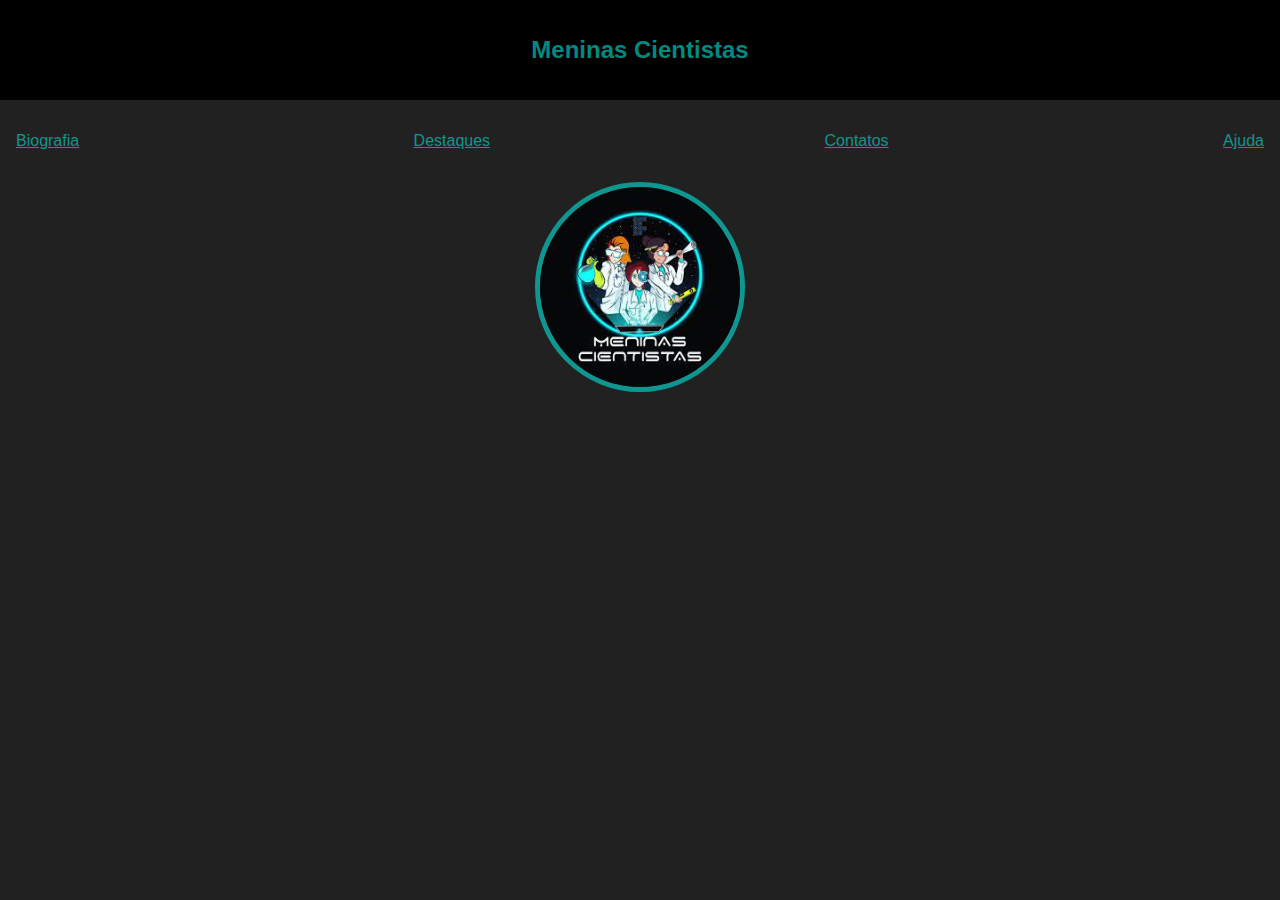
<file: index.html>
<!DOCTYPE html>
<html lang="en">

<head>
  <meta charset="UTF-8">
  <meta name="viewport" content="width=device-width, initial-scale=1.0">
  <title>incio</title>
  <link rel="stylesheet" href="style.css">
</head>
<!DOCTYPE html>
<html>
<head>
  <meta charset="UTF-8">
  <title>Página Inicial</title>
  <style>
    body {
      font-family: Arial, sans-serif;
      background-color: #222121;
      margin: 0;
      padding: 0;
    }

    header {
      background-color: #000000;
      color: rgba(2, 231, 220, 0.596);
      text-align: center;
      padding: 20px;
    }

    h1 {
      font-size: 24px;
    }

    .container {
      max-width: 800px;
      margin: 20px auto;
      background-color: #fff;
      border-radius: 5px;
      box-shadow: 0 0 10px rgba(0, 0, 0, 0.1);
      padding: 20px;
    }

    p {
      font-size: 16px;
    }
  </style>
</head>
<body>
  <header>
    <h1>Meninas Cientistas</h1>
  </header>
</body>
</html>

<body>
  <ul>
    <li><a href="biografia.html">Biografia</a></li>
    <li><a href="destaques.html">Destaques</a></li>
    <li><a href="contatos.html">Contatos</a></li>
    <li><a href="ajuda.html">Ajuda</a></li>
  </ul>
  <div>
  <img src="logo2.jpg" alt="">
</div>

</body>

</html>
</file>
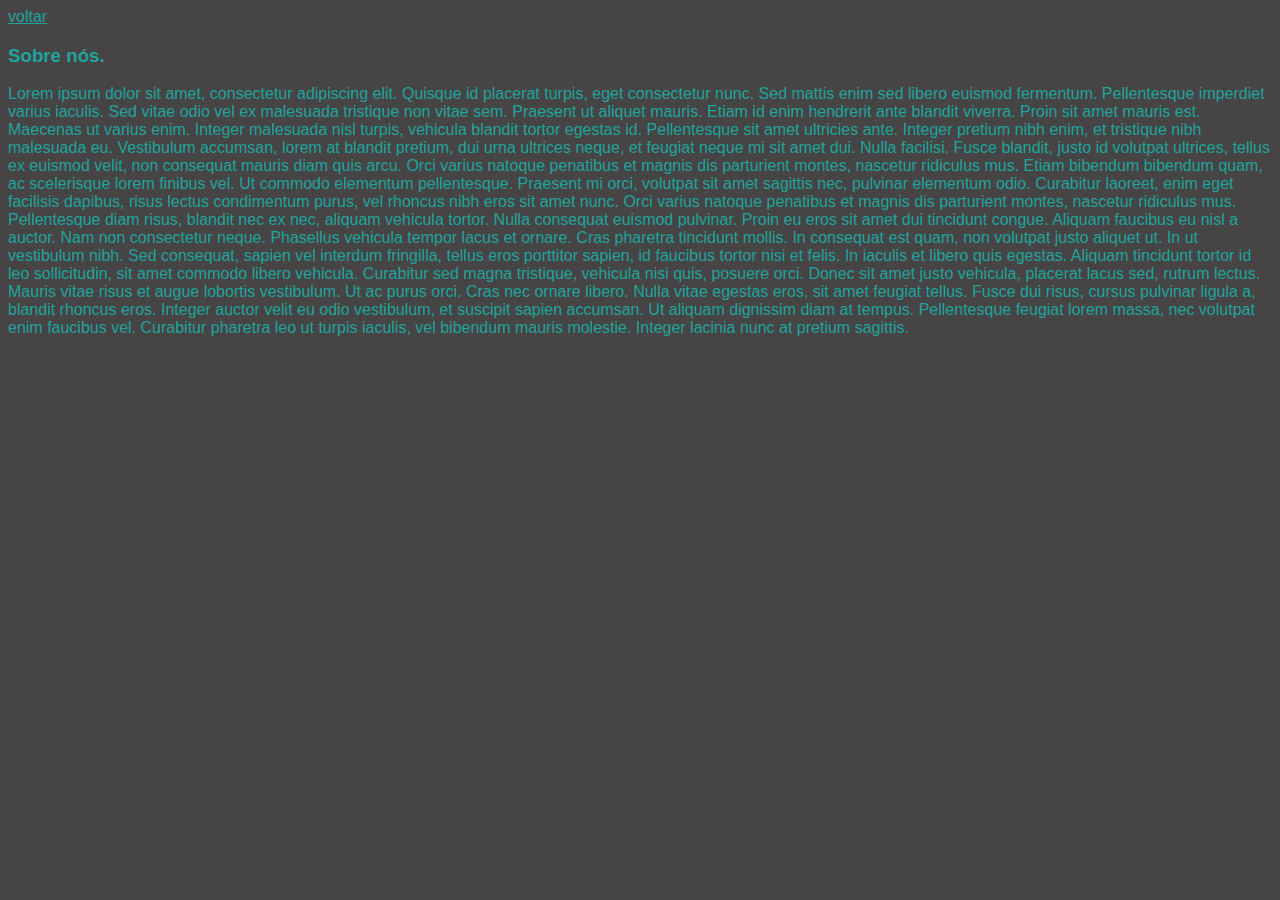
<file: biografia.html>
<!DOCTYPE html>
<html lang="en">
<head>
  <meta charset="UTF-8">
  <meta name="viewport" content="width=device-width, initial-scale=1.0">
  <title>Biografia</title>
  <link rel="stylesheet" href="style.css">
</head>
<body>
  <a href="index.html">voltar</a>
  <h3>Sobre nós.</h3>
 <p>
  Lorem ipsum dolor sit amet, consectetur adipiscing elit. Quisque id placerat turpis, eget consectetur nunc. Sed mattis enim sed libero euismod fermentum. Pellentesque imperdiet varius iaculis. Sed vitae odio vel ex malesuada tristique non vitae sem. Praesent ut aliquet mauris. Etiam id enim hendrerit ante blandit viverra. Proin sit amet mauris est. Maecenas ut varius enim. Integer malesuada nisl turpis, vehicula blandit tortor egestas id. Pellentesque sit amet ultricies ante. Integer pretium nibh enim, et tristique nibh malesuada eu.

Vestibulum accumsan, lorem at blandit pretium, dui urna ultrices neque, et feugiat neque mi sit amet dui. Nulla facilisi. Fusce blandit, justo id volutpat ultrices, tellus ex euismod velit, non consequat mauris diam quis arcu. Orci varius natoque penatibus et magnis dis parturient montes, nascetur ridiculus mus. Etiam bibendum bibendum quam, ac scelerisque lorem finibus vel. Ut commodo elementum pellentesque. Praesent mi orci, volutpat sit amet sagittis nec, pulvinar elementum odio. Curabitur laoreet, enim eget facilisis dapibus, risus lectus condimentum purus, vel rhoncus nibh eros sit amet nunc. Orci varius natoque penatibus et magnis dis parturient montes, nascetur ridiculus mus. Pellentesque diam risus, blandit nec ex nec, aliquam vehicula tortor.

Nulla consequat euismod pulvinar. Proin eu eros sit amet dui tincidunt congue. Aliquam faucibus eu nisl a auctor. Nam non consectetur neque. Phasellus vehicula tempor lacus et ornare. Cras pharetra tincidunt mollis. In consequat est quam, non volutpat justo aliquet ut.

In ut vestibulum nibh. Sed consequat, sapien vel interdum fringilla, tellus eros porttitor sapien, id faucibus tortor nisi et felis. In iaculis et libero quis egestas. Aliquam tincidunt tortor id leo sollicitudin, sit amet commodo libero vehicula. Curabitur sed magna tristique, vehicula nisi quis, posuere orci. Donec sit amet justo vehicula, placerat lacus sed, rutrum lectus. Mauris vitae risus et augue lobortis vestibulum.

Ut ac purus orci. Cras nec ornare libero. Nulla vitae egestas eros, sit amet feugiat tellus. Fusce dui risus, cursus pulvinar ligula a, blandit rhoncus eros. Integer auctor velit eu odio vestibulum, et suscipit sapien accumsan. Ut aliquam dignissim diam at tempus. Pellentesque feugiat lorem massa, nec volutpat enim faucibus vel. Curabitur pharetra leo ut turpis iaculis, vel bibendum mauris molestie. Integer lacinia nunc at pretium sagittis.
 </p>
</body>
</html>
</file>
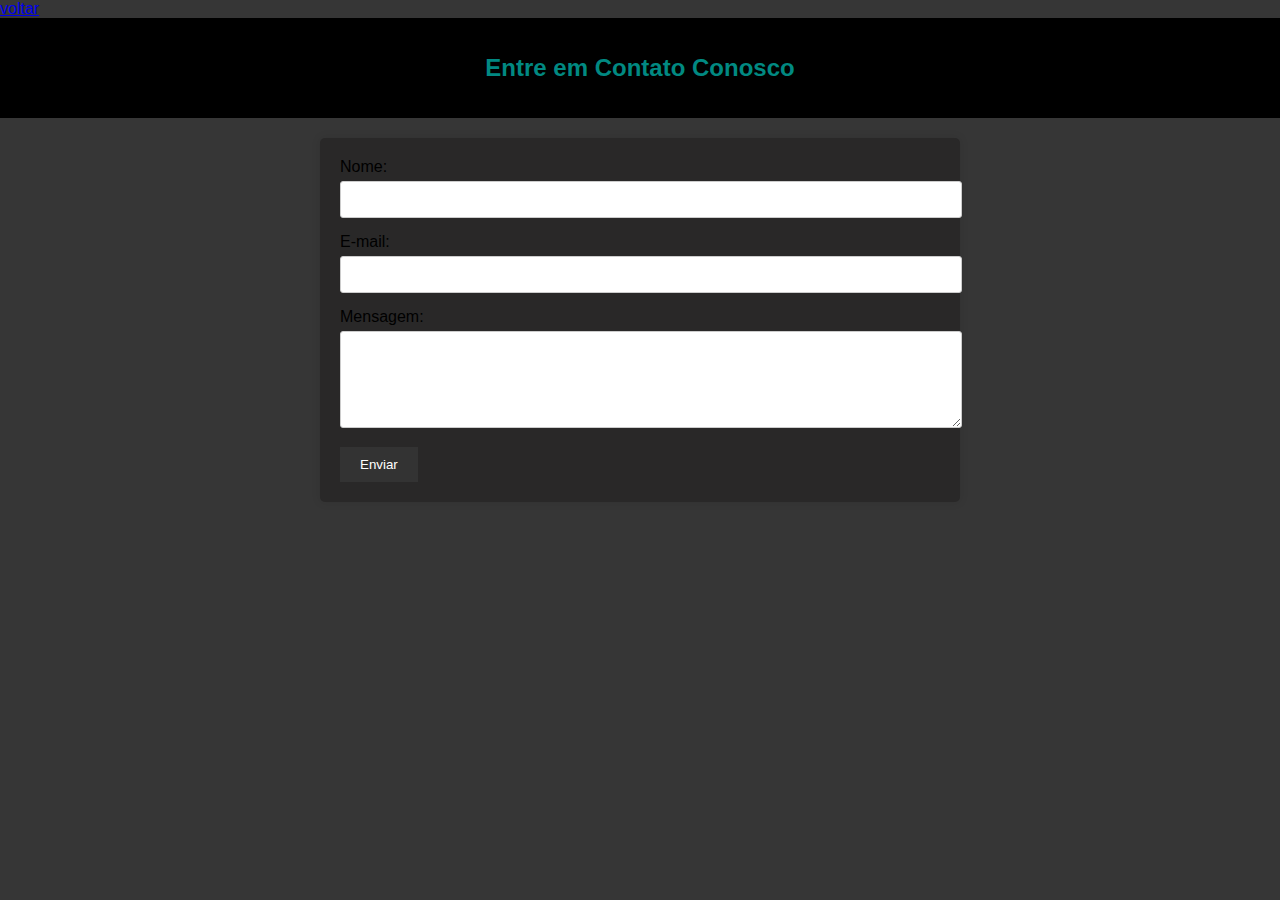
<file: contatos.html>
<!DOCTYPE html>
<html>

<head>
  <meta charset="UTF-8">
  <title>Página de Contato</title>
  <style>
    body {
      font-family: Arial, sans-serif;
      background-color: #363636;
      margin: 0;
      padding: 0;
    }

    header {
      background-color: #000000;
      color: rgba(2, 231, 220, 0.596);
      text-align: center;
      padding: 20px;
    }

    h1 {
      font-size: 24px;
    }

    .container {
      max-width: 600px;
      margin: 20px auto;
      background-color: #292828;
      padding: 20px;
      border-radius: 5px;
      box-shadow: 0 0 10px rgba(0, 0, 0, 0.1);
    }

    label {
      display: block;
      margin-bottom: 5px;
    }

    input[type="text"],
    input[type="email"],
    textarea {
      width: 100%;
      padding: 10px;
      margin-bottom: 15px;
      border: 1px solid #ccc;
      border-radius: 3px;
    }

    button {
      background-color: #333;
      color: #fff;
      border: none;
      padding: 10px 20px;
      cursor: pointer;
    }

    button:hover {
      background-color: #555;
    }
  </style>
</head>

<body>
  <a href="index.html">voltar</a>
  <header>
    <h1>Entre em Contato Conosco</h1>
  </header>

  <div class="container">
    <form>
      <label for="name">Nome:</label>
      <input type="text" id="name" name="name" required>

      <label for="email">E-mail:</label>
      <input type="email" id="email" name="email" required>

      <label for="message">Mensagem:</label>
      <textarea id="message" name="message" rows="5" required></textarea>

      <button type="submit">Enviar</button>
    </form>
  </div>
</body>

</html>
</file>
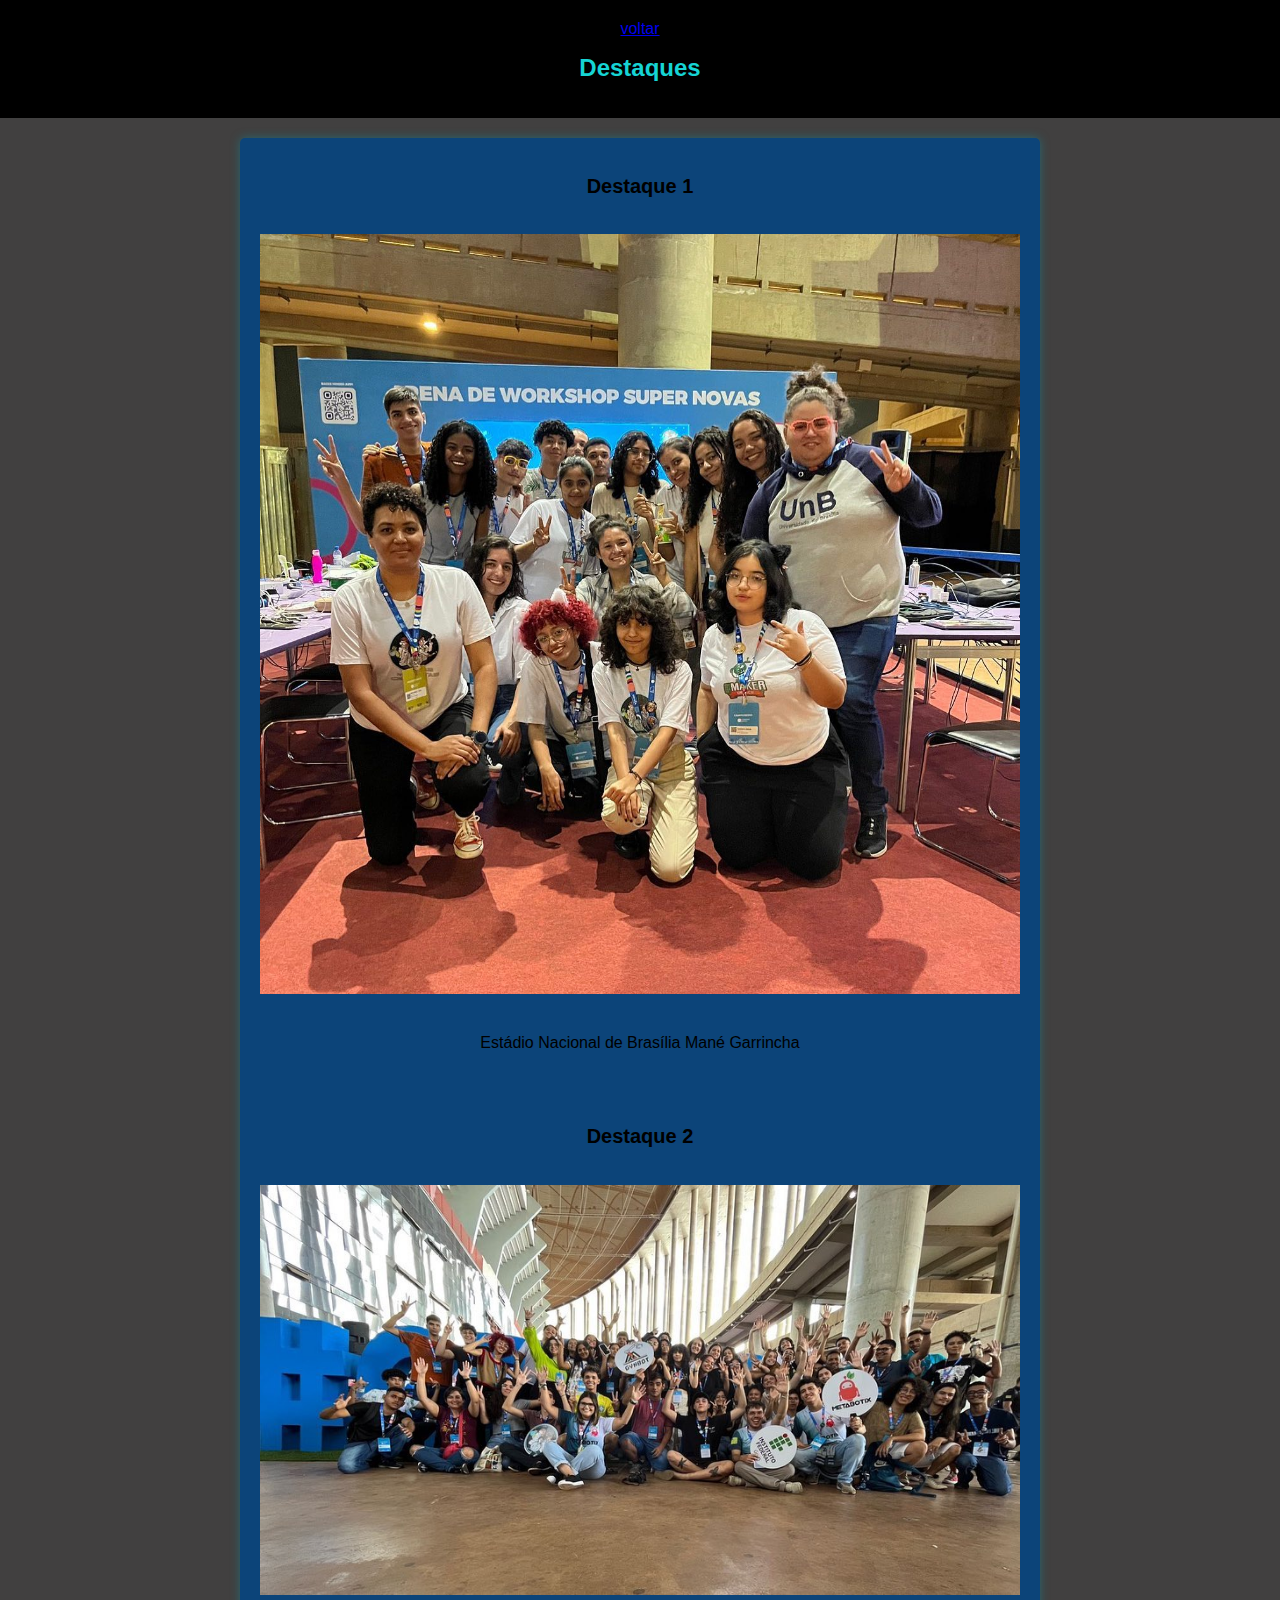
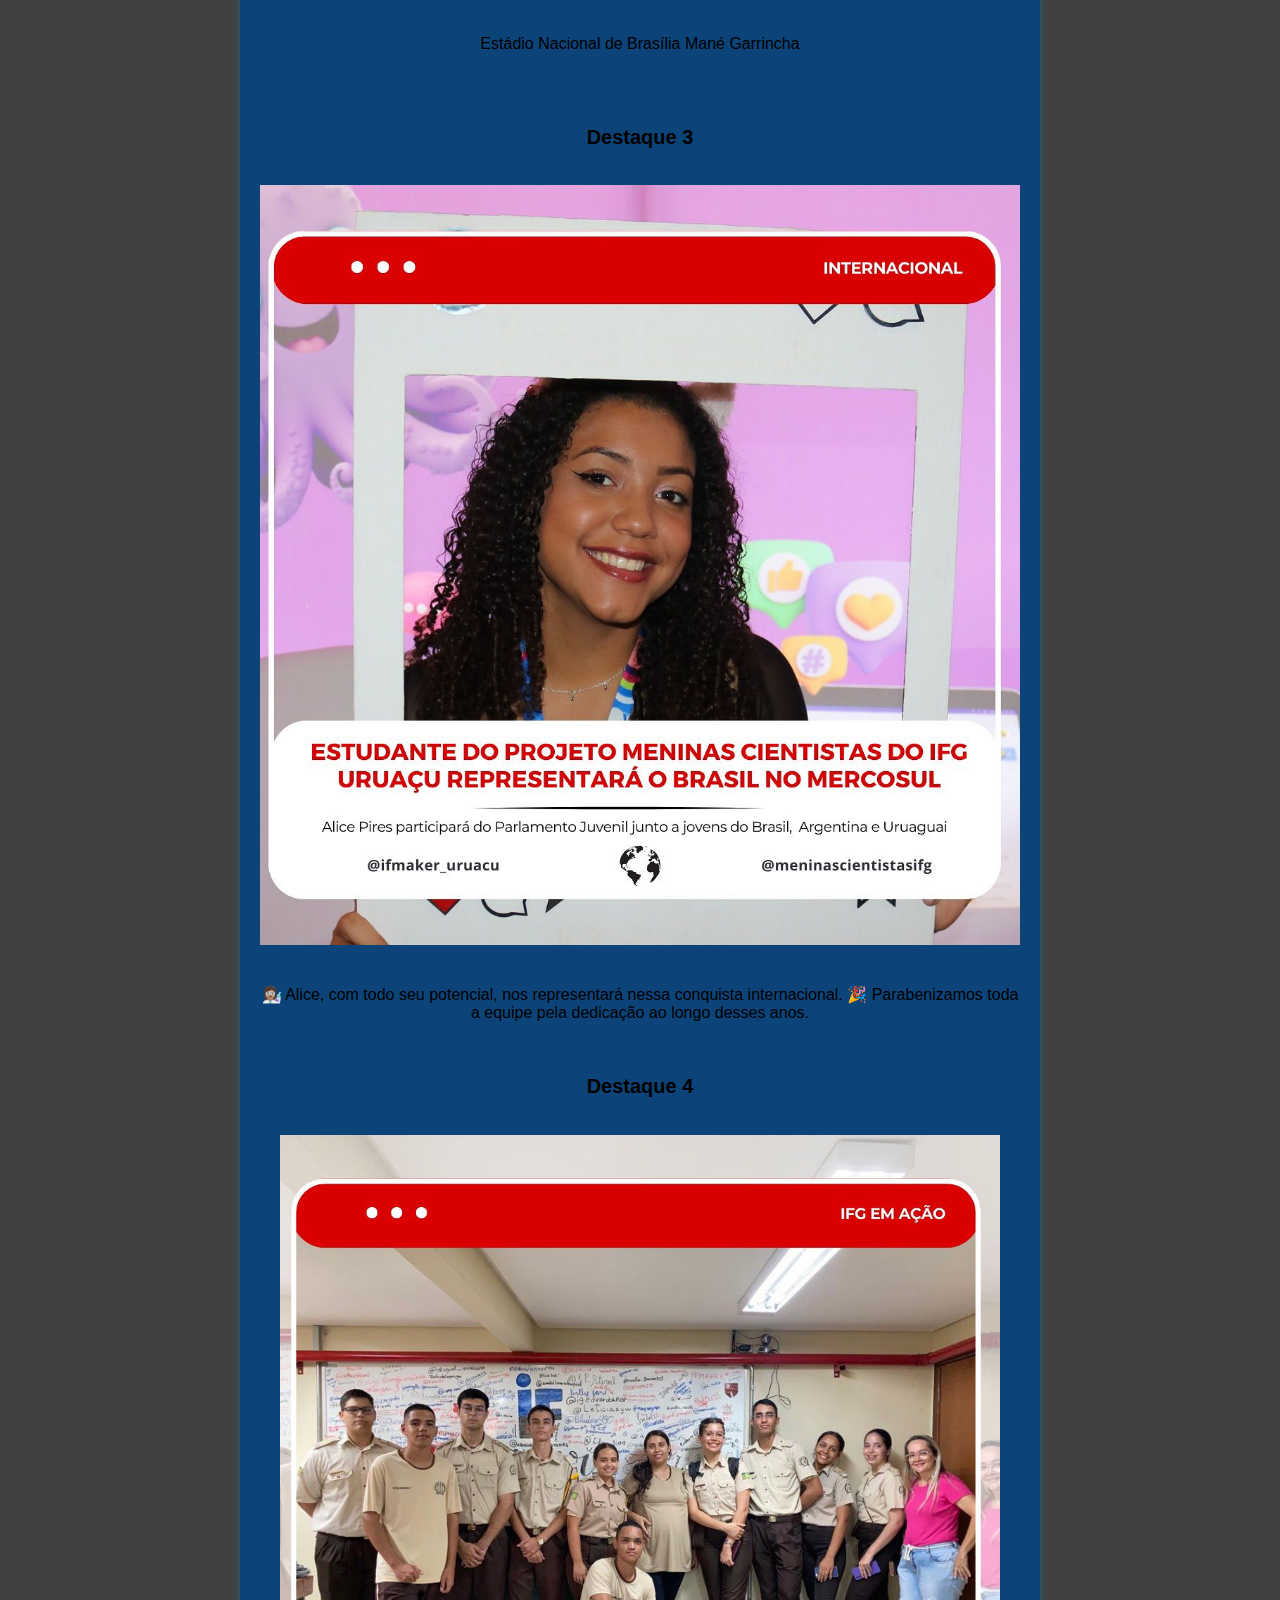
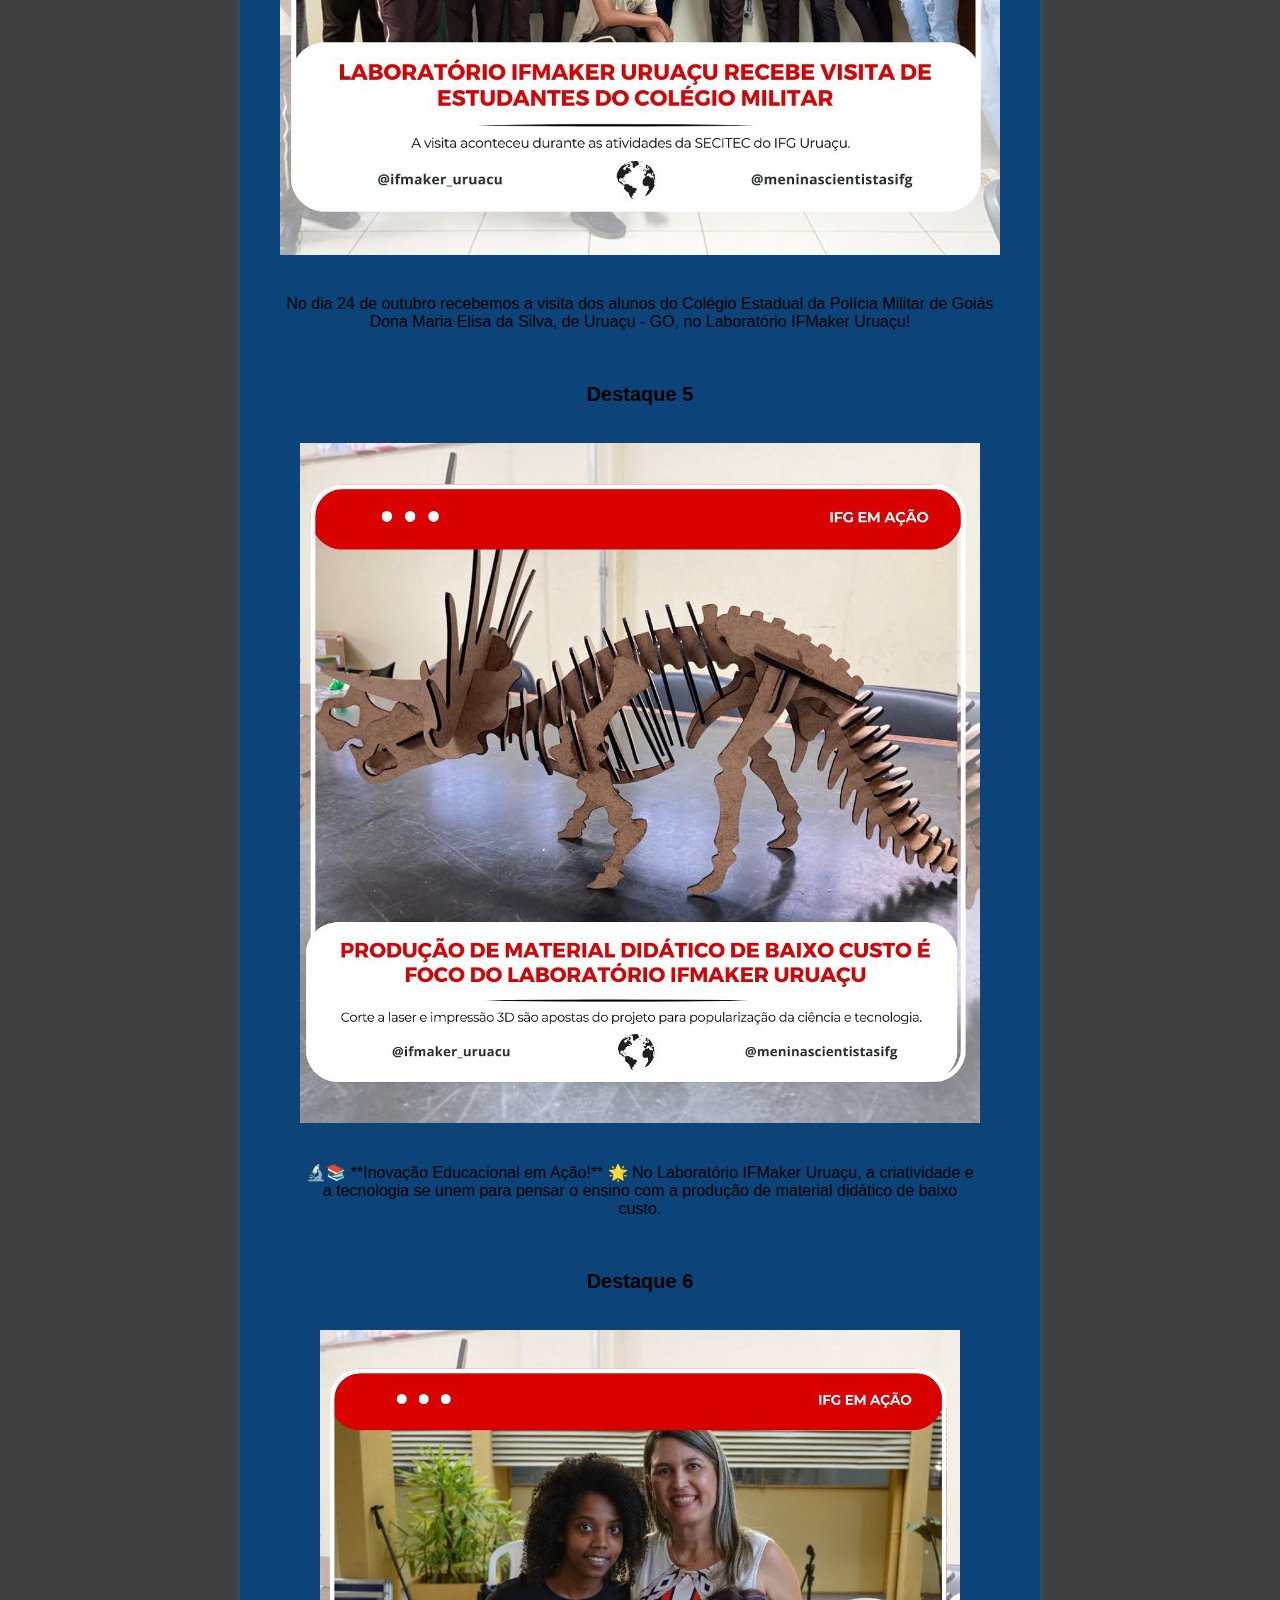
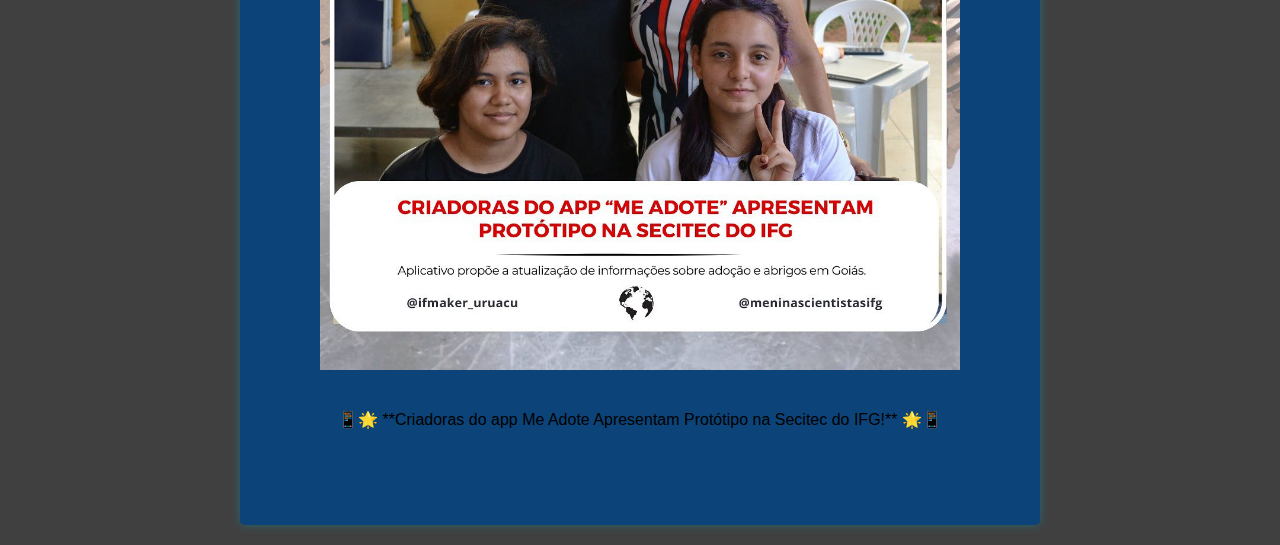
<file: destaques.html>
<!DOCTYPE html>
<html>
<head>
  <meta charset="UTF-8">
  <title>Página de Destaques</title>
  <style>
    body {
      font-family: Arial, sans-serif;
      background-color: #414040;
      margin: 0;
      padding: 0;
    }

    header {
      background-color: #000000;
      color: #16d4d4;
      text-align: center;
      padding: 20px;
    }

    h1 {
      font-size: 24px;
    }

    .container {
      max-width: 800px;
      margin: 20px auto;
      background-color: #0c4479;
      border-radius: 5px;
      box-shadow: 0 0 10px rgba(21, 131, 148, 0.575);
    }

    .highlight {
      padding: 20px;
      text-align: center;
    }

    .highlight h2 {
      font-size: 20px;
    }

    .highlight p {
      font-size: 16px;
    }

    .highlight img {
      max-width: 100%;
      height: auto;
      margin: 20px 0;
    }
  </style>
</head>
<body>
  <header>
    <a href="index.html">voltar</a>
    <h1>Destaques</h1>
  </header>

  <div class="container">
    <div class="highlight">
      <h2>Destaque 1</h2>
      <img src="meninascientistasifg_1699040321736.jpeg" alt="Destaque 1">
      <p>Estádio Nacional de Brasília Mané Garrincha</p>
    </div>

    <div class="highlight">
      <h2>Destaque 2</h2>
      <img src="meninascientistasifg_1699040427907.jpeg" alt="Destaque 2">
      <p>Estádio Nacional de Brasília Mané Garrincha</p>
    </div>

    <div class="highlight">
      <h2>Destaque 3</h2>
      <img src="meninascientistasifg_1699041910427.jpeg" alt="Destaque 3">
      <p>👩🏽‍🔬 Alice, com todo seu potencial, nos representará nessa conquista
         internacional. 🎉 Parabenizamos toda a equipe pela dedicação ao
          longo desses anos.</p>
          <div class="highlight">
            <h2>Destaque 4</h2>
            <img src="meninascientistasifg_1699056178880.jpeg" alt="Destaque 3">
            <p>No dia 24 de outubro recebemos a visita dos alunos do Colégio 
              Estadual da Polícia Militar de Goiás Dona Maria Elisa da Silva,
               de Uruaçu - GO, no Laboratório IFMaker Uruaçu!</p>
                <div class="highlight">
                  <h2>Destaque 5</h2>
                  <img src="meninascientistasifg_1699056147101.jpeg" alt="Destaque 3">
                  <p>🔬📚 **Inovação Educacional em Ação!** 🌟
                    No Laboratório IFMaker Uruaçu, a criatividade e a tecnologia se unem
                    para pensar o ensino com a produção de material didático de baixo 
                    custo.
                    </p>
                      <div class="highlight">
                        <h2>Destaque 6</h2>
                        <img src="meninascientistasifg_1699056163334.jpeg" alt="Destaque 3">
                        <p>📱🌟 **Criadoras do app Me Adote Apresentam Protótipo na Secitec 
                          do IFG!** 🌟📱</p>
            
    </div>
  </div>
</body>
</html>
</file>
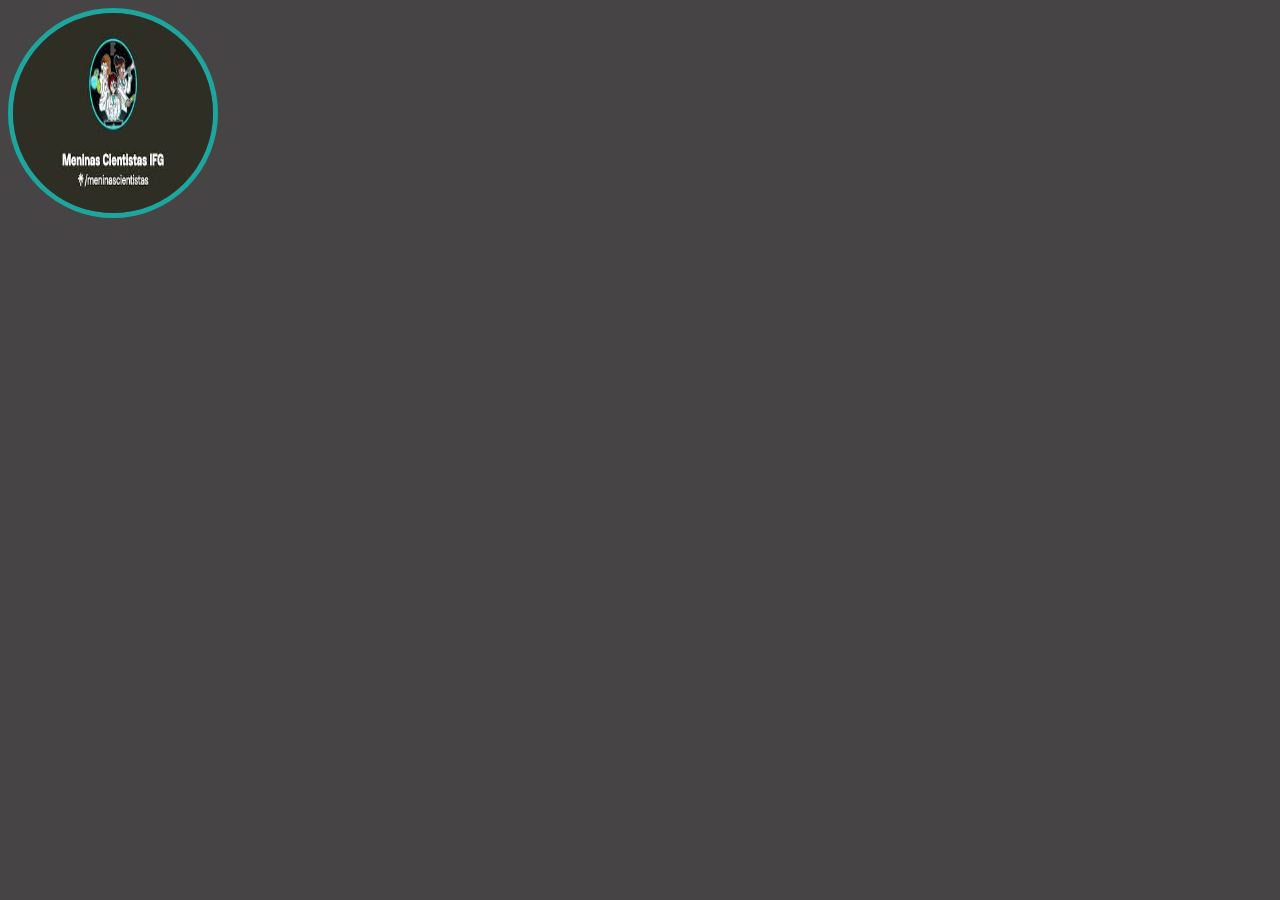
<file: home.html>
<!DOCTYPE html>
<html lang="en">
<head>
  <meta charset="UTF-8">
  <meta name="viewport" content="width=device-width, initial-scale=1.0">
  <title>home</title>
  <link rel="stylesheet" href="style.css">
</head>
<body>
 
  <img src="logo.jpg" alt="" class="logo2">
</body>
</html>
</file>
<file: style.css>
body {
  color: rgba(2, 231, 220, 0.596);
  background-color: rgb(70, 68, 68);
  font-family: 'Gill Sans', 'Gill Sans MT', Calibri, 'Trebuchet MS', sans-serif;
}

ul {
  display: flex;
  justify-content: space-between;
  list-style-type: none;
  align-items: center;
  padding: 16px;
}

a {
  color: rgba(2, 231, 220, 0.596)
}

img {
  width: 200px;
  height: 200px;
  border-radius: 50%;
  border: 5px solid rgba(2, 231, 220, 0.596);
}
.insta{
  width:50px;
  height:50px;
  border-radius: 20%;
  
}
video{
  width: 200px;
  height: 200px;
  border-radius: 50%;
  border: 5px solid rgba(2, 231, 220, 0.596);
}
li{
  color:rgba(2, 231, 220, 0.596);
}
div {
  text-align: center;
}

header {
  text-align: center;
}

.contatc-forms input {
  width: 100%;
  padding: 8px 0px;
  margin: 8px 0px;
}

.contatc-forms input[type="text"] {
  height: 100px;
}
</file>
